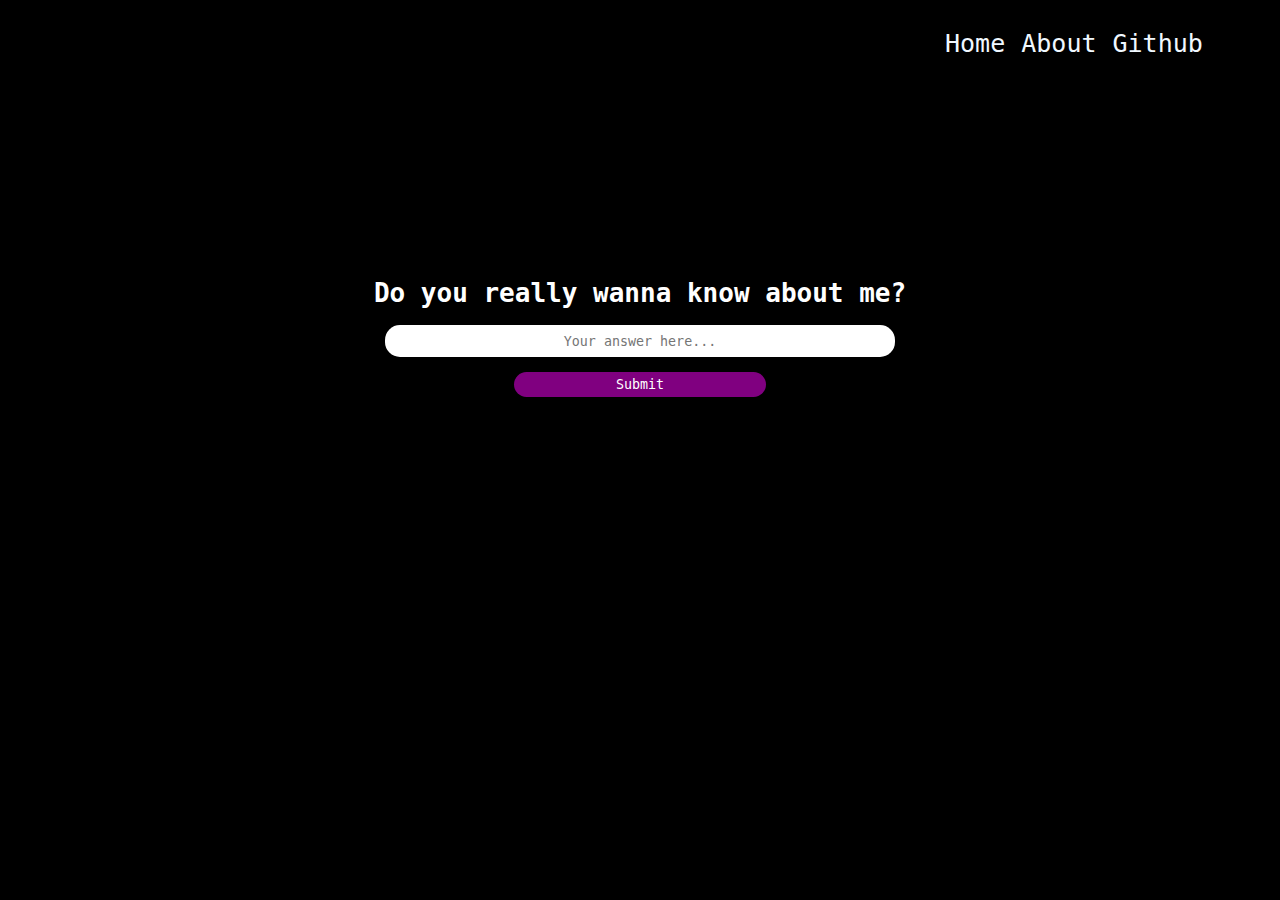
<file: about.html>
<!DOCTYPE html>
<html lang="">

<head>
    <meta charset="utf-8">
    <meta name="viewport" content="width=device-width, initial-scale=1.0">
    <link rel="stylesheet" href="styles.css">
    <title>My githup page - About</title>
    <script src="Scripts/AboutHandler.js"></script>
</head>

<body>
    <header>
        <button onclick="parent.open('index.html', '_self')">Home</button>
        <!--        <button>Projects</button>-->
        <button onclick="parent.open('about.html', '_self')">About</button>
        <button onclick="parent.open('https://github.com/ArijitPaulDip')">Github</button>
    </header>
    <!--
    <br>
    <br>
    <br>
    <br>
    <br>
    <br>
    <br>
    <br>
    <br>
-->
    <h1 id="about-header">Do you really wanna know about me?</h1>

    <div id="answer-sheet">
        <form>
            <input type="text" id="answer" name="fname" placeholder="Your answer here..."><br>
        </form>
        <input id="submit" type="submit" onclick="clicked()" value="Submit">
    </div>
    <p id="reply"></p>
</body>

</html>
</file>
<file: styles.css>
body {
    background: black;
}

header {
    text-align: end;
    /*    background: #671281;*/
    height: 70px;
    padding-right: 5%;
    background: black;
}

button {
    color: aliceblue;
    height: inherit;
    font-weight: 200;
    background: none;
    border: none;
    font-family: monospace;
    font-size: 25px;
    font-style: bold;
}

button:hover {
    background: #8a26a8;
}

h1,
p {
    color: white;
    text-align: center;
    font-family: monospace;
}

#answer {
    text-align: center;
    font-family: monospace;
    border: none;
    font-style: bold;
    border-radius: 15px;
    color: #d91459;
    height: 30px;
    width: 40%;
}

#answer-sheet {
    text-align: center;
    display: inline-block;
    width: 100%;
}

#submit {
    margin-top: 15px;
    border: none;
    font-family: monospace;
    background: purple;
    color: white;
    width: 20%;
    height: 25px;
    border-radius: 15px;
}

#about-header {
    margin-top: 200px;
}
</file>
<file: Pages/styles.css>
body {
    background: black;
}

header {
    text-align: end;
    /*    background: #671281;*/
    height: 70px;
    padding-right: 5%;
    background: black;
}

button {
    color: aliceblue;
    height: inherit;
    font-weight: 200;
    background: none;
    border: none;
    font-family: monospace;
    font-size: 25px;
    font-style: bold;
}

button:hover {
    background: #8a26a8;
}

h1,
p {
    color: white;
    text-align: center;
    font-family: monospace;
}

#answer {
    text-align: center;
    font-family: monospace;
    border: none;
    font-style: bold;
    border-radius: 15px;
    color: #d91459;
    height: 30px;
    width: 40%;
}

#answer-sheet {
    text-align: center;
    display: inline-block;
    width: 100%;
}

#submit {
    margin-top: 15px;
    border: none;
    font-family: monospace;
    background: purple;
    color: white;
    width: 20%;
    height: 25px;
    border-radius: 15px;
}

#about-header {
    margin-top: 200px;
}
</file>
